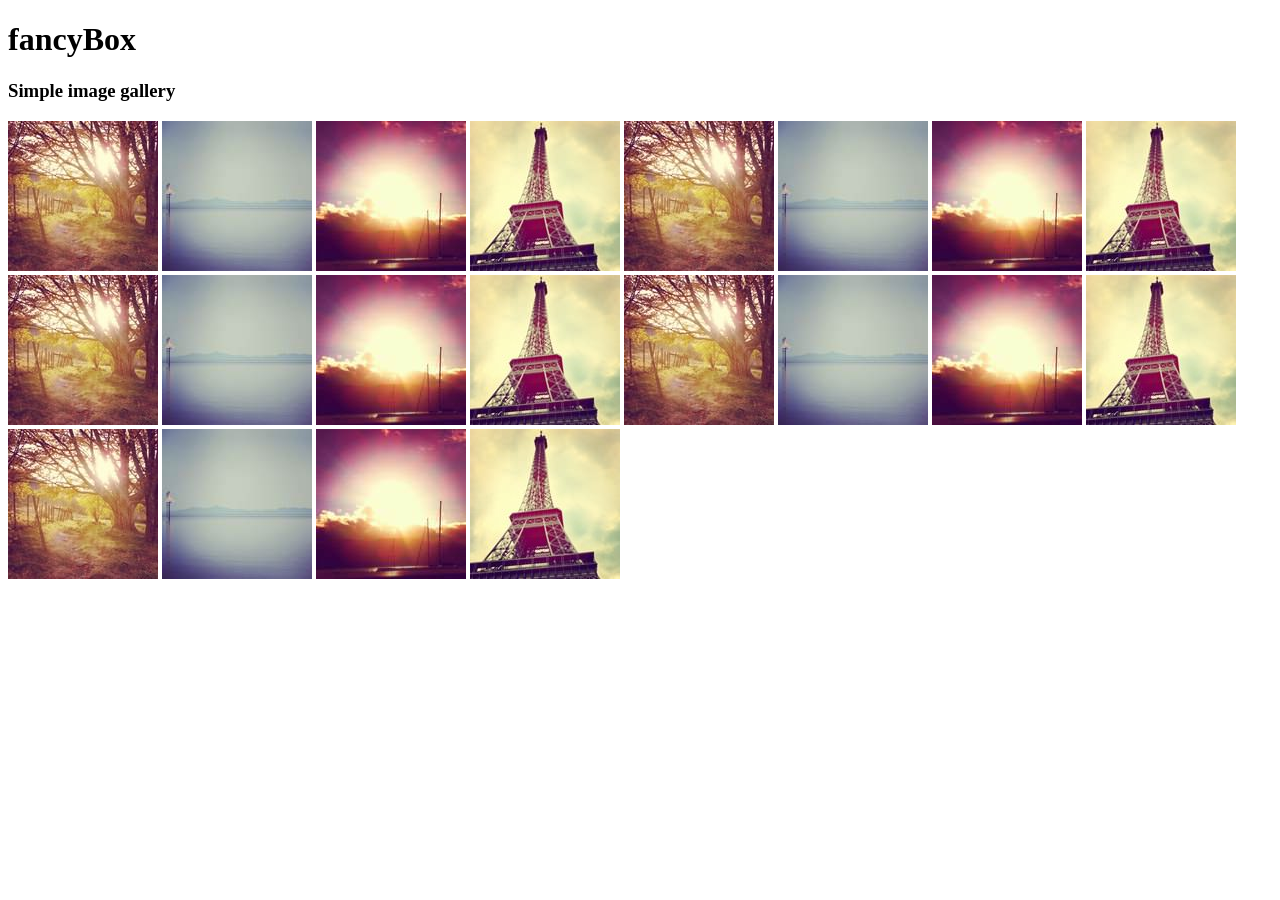
<file: HTML/demo/index.html>
<!DOCTYPE html>
<html>
<head>
	<title></title>
	<meta http-equiv="Content-Type" content="text/html; charset=UTF-8" />

	<!-- Add jQuery library -->
	<script type="text/javascript" src="../lib/jquery-1.9.0.min.js"></script>

	<!-- Add mousewheel plugin (this is optional) -->
	<script type="text/javascript" src="../lib/jquery.mousewheel-3.0.6.pack.js"></script>

	<!-- Add fancyBox main JS and CSS files -->
	<script type="text/javascript" src="../source/jquery.fancybox.js?v=2.1.4"></script>
	<link rel="stylesheet" type="text/css" href="../source/jquery.fancybox.css?v=2.1.4" media="screen" />


	<script type="text/javascript">
		$(document).ready(function() {
			/*
			 *  Simple image gallery. Uses default settings
			 */

			$('.fancybox').fancybox();

			/*
			 *  Different effects
			 */

			// Change title type, overlay closing speed
			$(".fancybox-effects-a").fancybox({
				helpers: {
					title : {
						type : 'outside'
					},
					overlay : {
						speedOut : 0
					}
				}
			});

			// Disable opening and closing animations, change title type
			$(".fancybox-effects-b").fancybox({
				openEffect  : 'none',
				closeEffect	: 'none',

				helpers : {
					title : {
						type : 'over'
					}
				}
			});

			// Set custom style, close if clicked, change title type and overlay color
			$(".fancybox-effects-c").fancybox({
				wrapCSS    : 'fancybox-custom',
				closeClick : true,

				openEffect : 'none',

				helpers : {
					title : {
						type : 'inside'
					},
					overlay : {
						css : {
							'background' : 'rgba(238,238,238,0.85)'
						}
					}
				}
			});

			// Remove padding, set opening and closing animations, close if clicked and disable overlay
			$(".fancybox-effects-d").fancybox({
				padding: 0,

				openEffect : 'elastic',
				openSpeed  : 150,

				closeEffect : 'elastic',
				closeSpeed  : 150,

				closeClick : true,

				helpers : {
					overlay : null
				}
			});

			/*
			 *  Button helper. Disable animations, hide close button, change title type and content
			 */

			$('.fancybox-buttons').fancybox({
				openEffect  : 'none',
				closeEffect : 'none',

				prevEffect : 'none',
				nextEffect : 'none',

				closeBtn  : false,

				helpers : {
					title : {
						type : 'inside'
					},
					buttons	: {}
				},

				afterLoad : function() {
					this.title = 'Image ' + (this.index + 1) + ' of ' + this.group.length + (this.title ? ' - ' + this.title : '');
				}
			});


			/*
			 *  Thumbnail helper. Disable animations, hide close button, arrows and slide to next gallery item if clicked
			 */

			$('.fancybox-thumbs').fancybox({
				prevEffect : 'none',
				nextEffect : 'none',

				closeBtn  : false,
				arrows    : false,
				nextClick : true,

				helpers : {
					thumbs : {
						width  : 50,
						height : 50
					}
				}
			});

			/*
			 *  Media helper. Group items, disable animations, hide arrows, enable media and button helpers.
			*/
			$('.fancybox-media')
				.attr('rel', 'media-gallery')
				.fancybox({
					openEffect : 'none',
					closeEffect : 'none',
					prevEffect : 'none',
					nextEffect : 'none',

					arrows : false,
					helpers : {
						media : {},
						buttons : {}
					}
				});

			/*
			 *  Open manually
			 */

			$("#fancybox-manual-a").click(function() {
				$.fancybox.open('1_b.jpg');
			});

			$("#fancybox-manual-b").click(function() {
				$.fancybox.open({
					href : 'iframe.html',
					type : 'iframe',
					padding : 5
				});
			});

			$("#fancybox-manual-c").click(function() {
				$.fancybox.open([
					{
						href : '1_b.jpg',
						title : 'My title'
					}, {
						href : '2_b.jpg',
						title : '2nd title'
					}, {
						href : '3_b.jpg'
					}
				], {
					helpers : {
						thumbs : {
							width: 75,
							height: 50
						}
					}
				});
			});


		});
	</script>
	<style type="text/css">
		.fancybox-custom .fancybox-skin {
			box-shadow: 0 0 50px #222;
		}
	</style>
</head>
<body>
	<h1>fancyBox</h1>


	<h3>Simple image gallery</h3>
	<p>
		<a class="fancybox" href="1_b.jpg" data-fancybox-group="gallery" title="Lorem ipsum dolor sit amet"><img src="1_s.jpg" alt="" /></a>

		<a class="fancybox" href="2_b.jpg" data-fancybox-group="gallery" title="Etiam quis mi eu elit temp"><img src="2_s.jpg" alt="" /></a>

		<a class="fancybox" href="3_b.jpg" data-fancybox-group="gallery" title="Cras neque mi, semper leon"><img src="3_s.jpg" alt="" /></a>

		<a class="fancybox" href="4_b.jpg" data-fancybox-group="gallery" title="Sed vel sapien vel sem uno"><img src="4_s.jpg" alt="" /></a>

		<a class="fancybox" href="1_b.jpg" data-fancybox-group="gallery" title="Lorem ipsum dolor sit amet"><img src="1_s.jpg" alt="" /></a>

		<a class="fancybox" href="2_b.jpg" data-fancybox-group="gallery" title="Etiam quis mi eu elit temp"><img src="2_s.jpg" alt="" /></a>

		<a class="fancybox" href="3_b.jpg" data-fancybox-group="gallery" title="Cras neque mi, semper leon"><img src="3_s.jpg" alt="" /></a>

		<a class="fancybox" href="4_b.jpg" data-fancybox-group="gallery" title="Sed vel sapien vel sem uno"><img src="4_s.jpg" alt="" /></a>

		<a class="fancybox" href="1_b.jpg" data-fancybox-group="gallery" title="Lorem ipsum dolor sit amet"><img src="1_s.jpg" alt="" /></a>

		<a class="fancybox" href="2_b.jpg" data-fancybox-group="gallery" title="Etiam quis mi eu elit temp"><img src="2_s.jpg" alt="" /></a>

		<a class="fancybox" href="3_b.jpg" data-fancybox-group="gallery" title="Cras neque mi, semper leon"><img src="3_s.jpg" alt="" /></a>

		<a class="fancybox" href="4_b.jpg" data-fancybox-group="gallery" title="Sed vel sapien vel sem uno"><img src="4_s.jpg" alt="" /></a>

		<a class="fancybox" href="1_b.jpg" data-fancybox-group="gallery" title="Lorem ipsum dolor sit amet"><img src="1_s.jpg" alt="" /></a>

		<a class="fancybox" href="2_b.jpg" data-fancybox-group="gallery" title="Etiam quis mi eu elit temp"><img src="2_s.jpg" alt="" /></a>

		<a class="fancybox" href="3_b.jpg" data-fancybox-group="gallery" title="Cras neque mi, semper leon"><img src="3_s.jpg" alt="" /></a>

		<a class="fancybox" href="4_b.jpg" data-fancybox-group="gallery" title="Sed vel sapien vel sem uno"><img src="4_s.jpg" alt="" /></a>

		<a class="fancybox" href="1_b.jpg" data-fancybox-group="gallery" title="Lorem ipsum dolor sit amet"><img src="1_s.jpg" alt="" /></a>

		<a class="fancybox" href="2_b.jpg" data-fancybox-group="gallery" title="Etiam quis mi eu elit temp"><img src="2_s.jpg" alt="" /></a>

		<a class="fancybox" href="3_b.jpg" data-fancybox-group="gallery" title="Cras neque mi, semper leon"><img src="3_s.jpg" alt="" /></a>

		<a class="fancybox" href="4_b.jpg" data-fancybox-group="gallery" title="Sed vel sapien vel sem uno"><img src="4_s.jpg" alt="" /></a>
	</p>

</body>
</html>
</file>
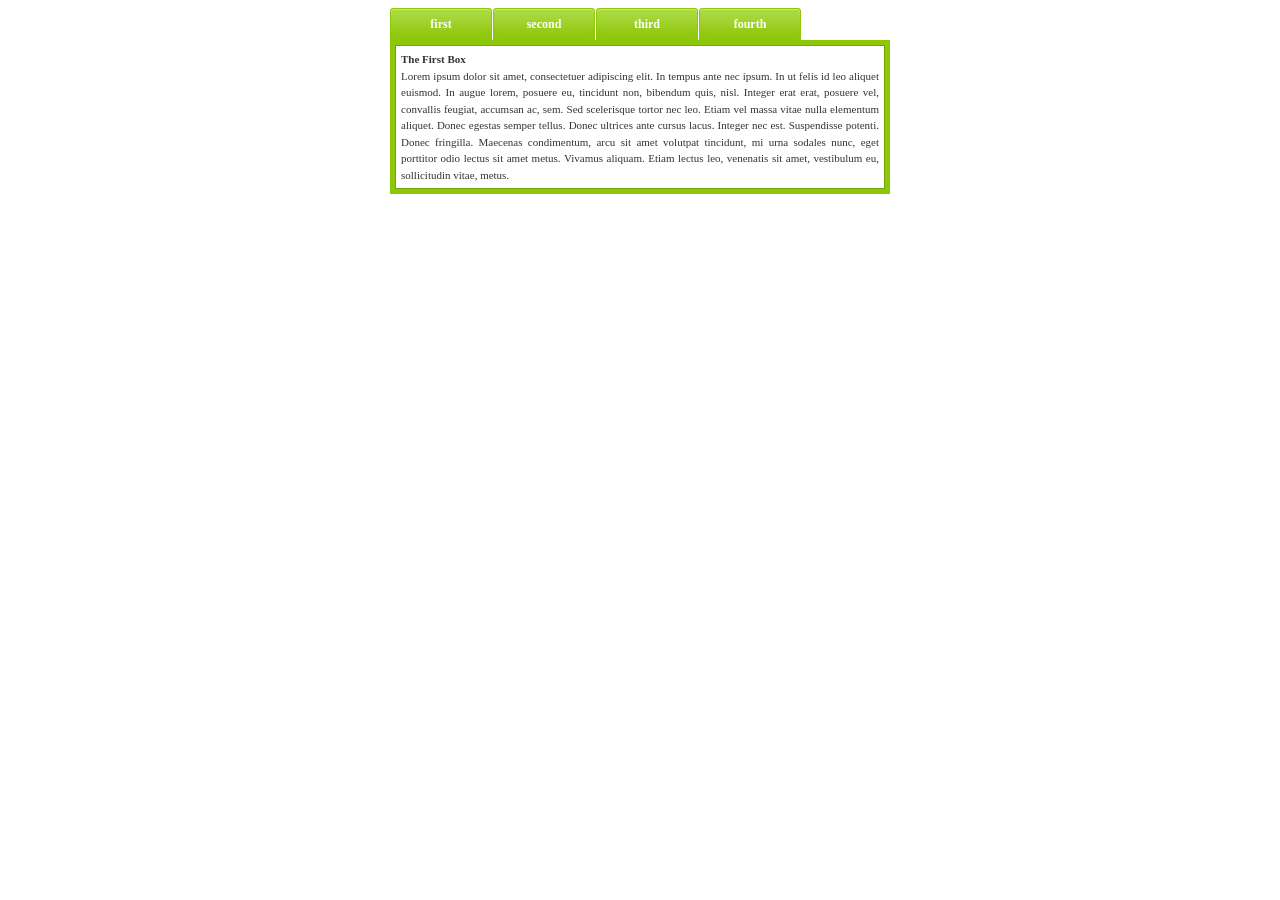
<file: HTML/tabbed.html>
<!DOCTYPE html PUBLIC "-//W3C//DTD XHTML 1.1//EN" "http://www.w3.org/TR/xhtml11/DTD/xhtml11.dtd">
<html xmlns="http://www.w3.org/1999/xhtml">
<head>
<title>Tabbed Accordion</title>
<meta http-equiv="Content-Type" content="text/html; charset=iso-8859-1" />
<style type="text/css">
body{
color: #333;
font-size: 11px;
font-family: verdana;
}
a{
color: #fff;
text-decoration: none;
}
a:hover{
color: #DFE44F;
}
p{
margin: 0;
padding: 5px;
line-height: 1.5em;
text-align: justify;
border: 1px solid #73A405;
}
#wrapper{
width: 500px;
margin: 0 auto;
}
.box{
background: #fff;
}
.boxholder{
clear: both;
padding: 5px;
background: #8DC70A;
}
.tab{
float: left;
height: 32px;
width: 102px;
margin: 0 1px 0 0;
text-align: center;
background: #8DC70A url(images/greentab.jpg) no-repeat;
}
.tabtxt{
margin: 0;
color: #fff;
font-size: 12px;
font-weight: bold;
padding: 9px 0 0 0;
}
</style>
<script type="text/javascript" src="scripts/prototype.lite.js"></script>
<script type="text/javascript" src="scripts/moo.fx.js"></script>
<script type="text/javascript" src="scripts/moo.fx.pack.js"></script>
<script type="text/javascript">
function init(){
	var stretchers = document.getElementsByClassName('box');
	var toggles = document.getElementsByClassName('tab');
	var myAccordion = new fx.Accordion(
		toggles, stretchers, {opacity: false, height: true, duration: 600}
	);
	//hash functions
	var found = false;
	toggles.each(function(h3, i){
		var div = Element.find(h3, 'nextSibling');
			if (window.location.href.indexOf(h3.title) > 0) {
				myAccordion.showThisHideOpen(div);
				found = true;
			}
		});
		if (!found) myAccordion.showThisHideOpen(stretchers[0]);
}
</script>
</head>
<body>
<div id="wrapper">
	<div id="content">
	<h3 class="tab" title="first"><div class="tabtxt"><a href="#">first</a></div></h3>
	<div class="tab"><h3 class="tabtxt" title="second"><a href="#">second</a></h3></div>
	<div class="tab"><h3 class="tabtxt" title="third"><a href="#">third</a></h3></div>
	<div class="tab"><h3 class="tabtxt" title="fourth"><a href="#">fourth</a></h3></div>
	<div class="boxholder">
		<div class="box">
			<p><strong>The First Box</strong><br />Lorem ipsum dolor sit amet, consectetuer adipiscing elit. In tempus ante nec ipsum. In ut felis id leo aliquet euismod. In augue lorem, posuere eu, tincidunt non, bibendum quis, nisl. Integer erat erat, posuere vel, convallis feugiat, accumsan ac, sem. Sed scelerisque tortor nec leo. Etiam vel massa vitae nulla elementum aliquet. Donec egestas semper tellus. Donec ultrices ante cursus lacus. Integer nec est. Suspendisse potenti. Donec fringilla. Maecenas condimentum, arcu sit amet volutpat tincidunt, mi urna sodales nunc, eget porttitor odio lectus sit amet metus. Vivamus aliquam. Etiam lectus leo, venenatis sit amet, vestibulum eu, sollicitudin vitae, metus.</p>
		</div>
		<div class="box">
			<p><strong>The Second Box</strong><br />Vestibulum ante ipsum primis in faucibus orci luctus et ultrices posuere cubilia Curae; Ut molestie nunc eu turpis. Donec facilisis enim sed dui. Sed nunc. Cras eu arcu. Praesent vel augue vel dolor ultricies convallis. Nam consectetuer risus eu urna. Cum sociis natoque penatibus et magnis dis parturient montes, nascetur ridiculus mus. Nam suscipit. Duis quis lacus sed tellus auctor blandit. Lorem ipsum dolor sit amet, consectetuer adipiscing elit. Proin eget massa in ante vehicula pharetra. Ut massa pede, ornare id, ultrices eget, porta et, metus.</p>
		</div>
		<div class="box">
			<p><strong>The Third Box</strong><br />Suspendisse accumsan velit at dui tristique consectetuer. Quisque vitae felis ac arcu dignissim facilisis. Quisque ullamcorper. Cras molestie, elit vel blandit mattis, eros metus tempus tortor, id lobortis sem nunc eget dolor. Nullam dui. Aenean justo. Curabitur ullamcorper, libero eu faucibus ultricies, ipsum arcu interdum tellus, eget tempus augue mauris nec purus. Donec a pede nec tortor venenatis bibendum. Nunc quis erat ac augue rhoncus dictum. Nullam id augue at augue iaculis posuere. Nulla volutpat facilisis quam.</p>
		</div>
		<div class="box">
			<p><strong>The Fourth Box</strong><br />Morbi feugiat mauris at velit. Proin rutrum lectus. Proin pulvinar turpis tempor nibh. Cras sit amet magna sed risus tempor vestibulum. Nunc vitae nulla. Vivamus fermentum. Praesent a sem. Cras eu neque ultricies tellus tristique vehicula. Praesent dignissim consequat metus. Integer dolor. Donec pellentesque, libero eu ullamcorper suscipit, lorem augue molestie arcu, vitae sodales quam nulla vel urna. Suspendisse accumsan sem nec leo. Proin dui ante, placerat id, consectetuer et, gravida in, velit. Duis non massa. Etiam mollis. Vestibulum id est. Sed sit amet tellus. Vestibulum varius dolor vitae velit.</p>
		</div>
	</div>
</div>
</div>
<script type="text/javascript">
	Element.cleanWhitespace('content');
	init();
</script>
</body>
</html>
</file>
